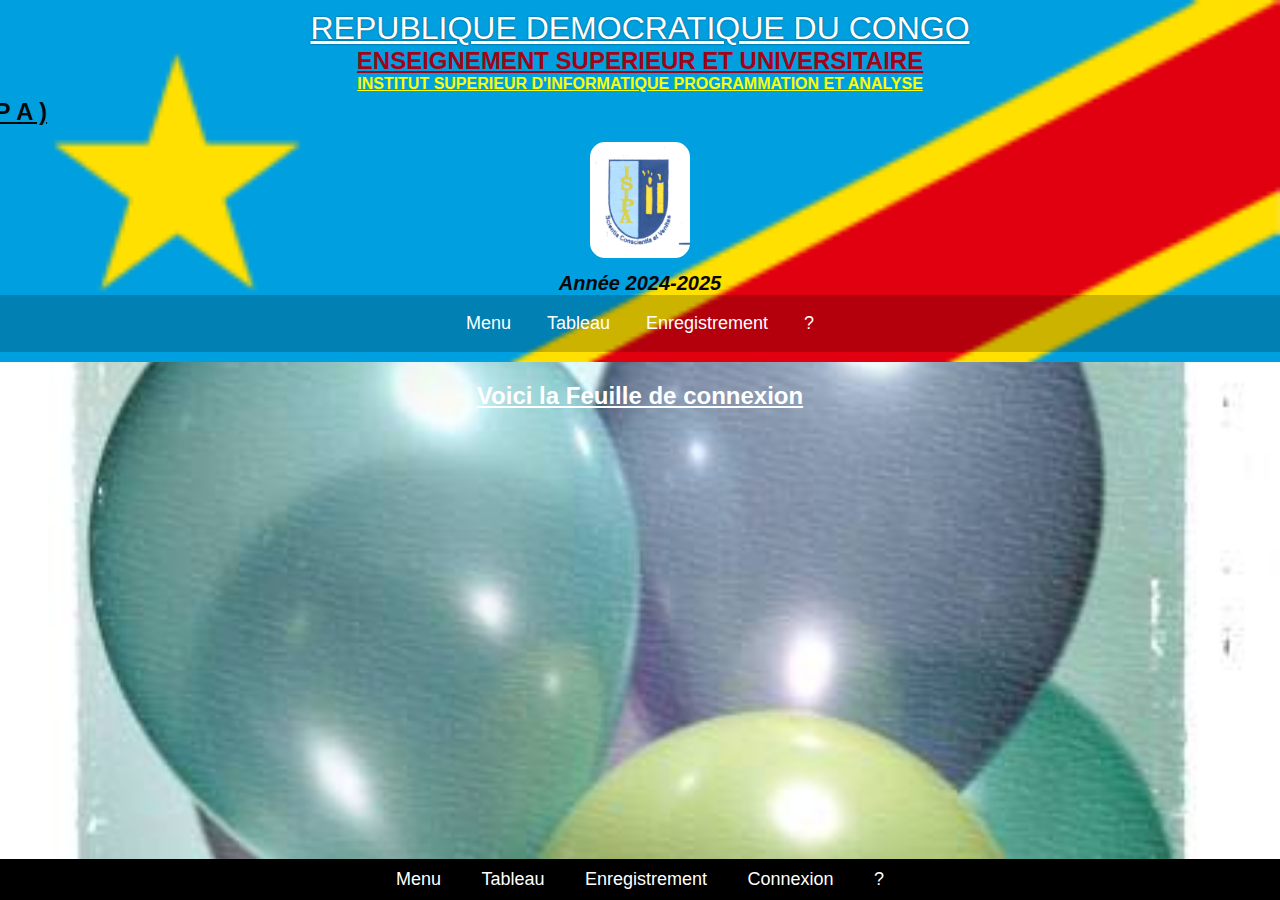
<file: pages/connexion.html>
<!DOCTYPE html>
<html lang="fr-FR">
<head>
    <meta charset="UTF-8">
    <meta name="viewport" content="width=device-width, initial-scale=1.0">
    <title>Formulaire de connexion</title>
    <link rel="stylesheet" href="../style.css"/>
</head>
<body>
    <header class="header">
		<h1><u>REPUBLIQUE DEMOCRATIQUE DU CONGO</u></h1>
		<h2 class="h2"><u>ENSEIGNEMENT SUPERIEUR ET UNIVERSITAIRE</u></h2>
		<h2 class="isipa"><u>INSTITUT SUPERIEUR  D'INFORMATIQUE PROGRAMMATION ET ANALYSE</u></p></h2>
		<h2><marquee direction="right"><u>( I S I P A )</u></marquee></h2>
		<div class="logo">
            <img src="../LOGO ISIPA.jpg" alt="Logo ISIPA" >
        </div>
		<h4><em>Année 2024-2025</em></h4>
        <nav class="menu">
            <a href="../index.html">Menu</a>
            <a href="tableau.html">Tableau</a>
            <a href="enregistrement.html">Enregistrement</a>
            <a href="apropos.html">?</a>
        </nav>
    </header>
    <main>
        <h2 aligne="center"><u>Voici la Feuille de connexion</u></h2>
    </main>
    <footer class="footer">
        <div>
            <a href="pages/acceuille.html">Menu</a>
            <a href="pages/tableau.html">Tableau</a>
            <a href="pages/enregistrement.html">Enregistrement</a>
            <a href="pages/connexion.html">Connexion</a>
            <a href="pages/apropos.html">?</a>
        </div>
    </footer>
</body>
</html>
</file>
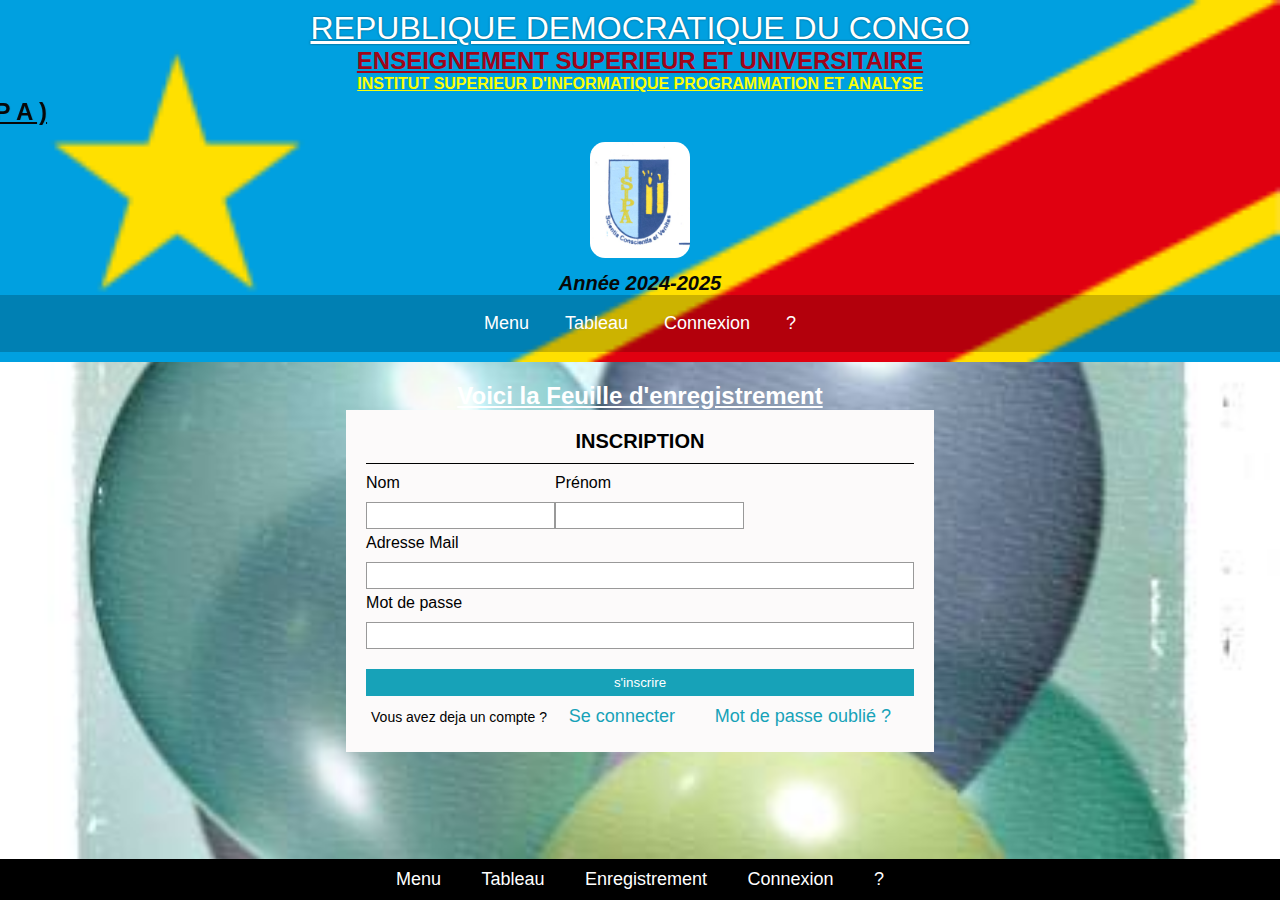
<file: pages/enregistrement.html>
<!DOCTYPE html>
<html lang="fr-FR">
<head>
    <meta charset="UTF-8">
    <meta name="viewport" content="width=device-width, initial-scale=1.0">
    <title>Enregistrement</title>
    <link rel="stylesheet" href="../style.css"/>
</head>
<body>
    <header class="header">
		<h1><u>REPUBLIQUE DEMOCRATIQUE DU CONGO</u></h1>
		<h2 class="h2"><u>ENSEIGNEMENT SUPERIEUR ET UNIVERSITAIRE</u></h2>
		<h2 class="isipa"><u>INSTITUT SUPERIEUR  D'INFORMATIQUE PROGRAMMATION ET ANALYSE</u></p></h2>
		<h2><marquee direction="right"><u>( I S I P A )</u></marquee></h2>
		<div class="logo">
            <img src="../LOGO ISIPA.jpg" alt="Logo ISIPA" >
        </div>
		<h4><em>Année 2024-2025</em></h4>
        <nav class="menu">
            <a href="../index.html">Menu</a>
            <a href="tableau.html">Tableau</a>
            <a href="connexion.html">Connexion</a>
            <a href="apropos.html">?</a>
        </nav>
    </header>
    <main>
        <h2 aligne="center"><u>Voici la Feuille d'enregistrement</u></h2>
        <form>
            <h4>INSCRIPTION</h1>
            <hr>
            <div class="name-field">
             <div>
                <label>Nom</label>
                <input  type="texte">
             </div>
             <div>
                <label>Prénom</label>
                <input  type="texte">
             </div>
        </div>
        <label>Adresse Mail</label>
        <input  type="email">
        <label>Mot de passe</label>
        <input  type="password">
        <input type="submit" value="s'inscrire">
        <p> Vous avez deja un compte ?
            <a href="connexion.html">Se connecter</a>
            <a href="#">Mot de passe oublié ?</a>
        </p>
        </form>
    </main>
    <footer class="footer">
        <div>
            <a href="pages/acceuille.html">Menu</a>
            <a href="pages/tableau.html">Tableau</a>
            <a href="pages/enregistrement.html">Enregistrement</a>
            <a href="pages/connexion.html">Connexion</a>
            <a href="pages/apropos.html">?</a>
        </div>
    </footer>
</body>
</html>
</file>
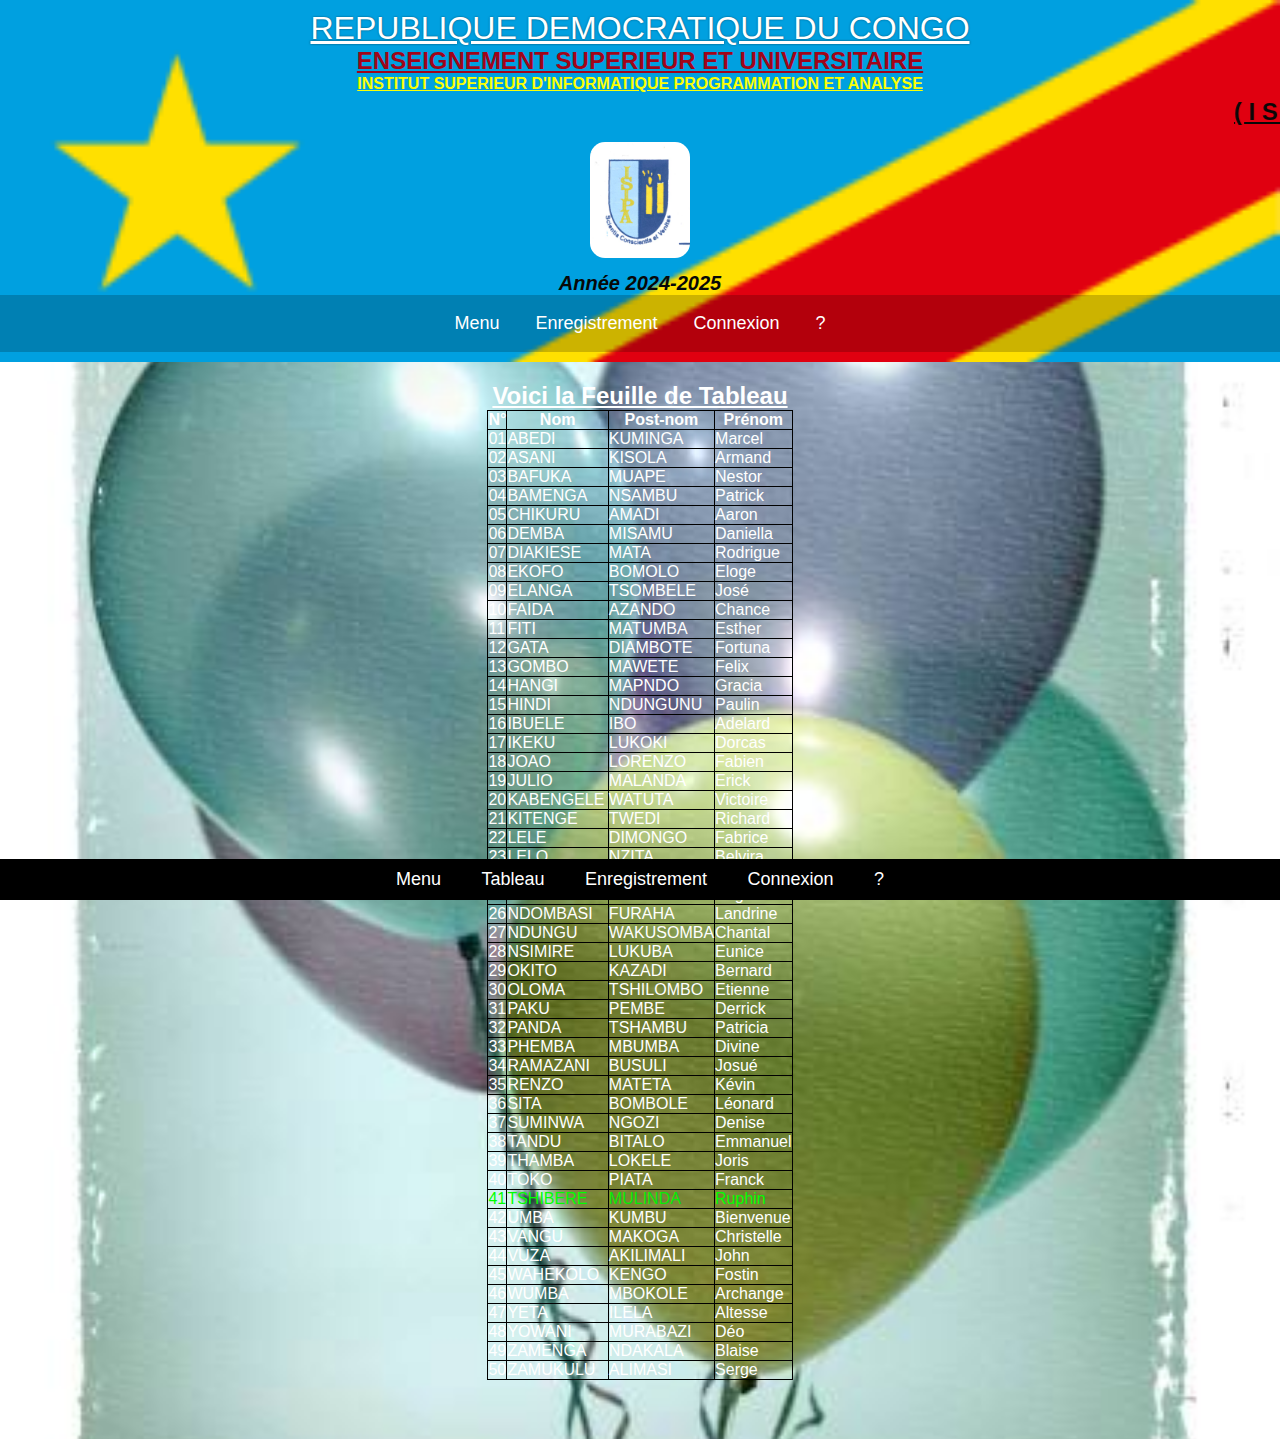
<file: pages/tableau.html>
<!DOCTYPE html>
<html lang="fr-FR">
<head>
    <meta charset="UTF-8">
    <meta name="viewport" content="width=device-width, initial-scale=1.0">
    <title>Tableau</title>
    <link rel="stylesheet" href="../style.css"/>
</head>
<body>
    <header class="header">
		<h1><u>REPUBLIQUE DEMOCRATIQUE DU CONGO</u></h1>
		<h2 class="h2"><u>ENSEIGNEMENT SUPERIEUR ET UNIVERSITAIRE</u></h2>
		<h2 class="isipa"><u>INSTITUT SUPERIEUR  D'INFORMATIQUE PROGRAMMATION ET ANALYSE</u></p></h2>
		<h2><marquee direction="left"><u>( I S I P A )</u></marquee></h2>
		<div class="logo">
            <img src="../LOGO ISIPA.jpg" alt="Logo ISIPA" >
        </div>
		<h4><em>Année 2024-2025</em></h4>
        <nav class="menu">
            <a href="../index.html">Menu</a>
            <a href="enregistrement.html">Enregistrement</a>
            <a href="connexion.html">Connexion</a>
            <a href="apropos.html">?</a>
        </nav>
    </header>
    <main>
		<h2 aligne="center"><u>Voici la Feuille de Tableau</u></h2>
		<table>
			<thead>
				<tr>
					<th>N°</th>
					<th>Nom</th>
					<th>Post-nom</th>
					<th>Prénom</th>
				</tr>
			</thead>
			<tbody>
				<tr>
					<td>01</td>
					<td>ABEDI</td>
					<td>KUMINGA </td>
					<td>Marcel</td>
				</tr>
				<tr class="one">
					<td>02</td>
					<td>ASANI</td>
					<td>KISOLA</td>
					<td>Armand</td>
				</tr>
				<tr>
					<td>03</td>
					<td>BAFUKA</td>
					<td>MUAPE</td>
					<td>Nestor</td>
				</tr>
				<tr class="one"> 
					<td>04</td>
					<td>BAMENGA</td>
					<td>NSAMBU</td>
					<td>Patrick</td>
				</tr>
				<tr>
					<td>05</td>
					<td>CHIKURU</td>
					<td>AMADI</td>
					<td>Aaron</td>
				</tr>
				<tr class="one">
					<td>06</td>
					<td>DEMBA</td>
					<td>MISAMU</td>
					<td>Daniella</td>
				</tr>
				<tr>
					<td>07</td>
					<td>DIAKIESE</td>
					<td>MATA</td>
					<td>Rodrigue</td>
				</tr>
				<tr class="one">
					<td>08</td>
					<td>EKOFO</td>
					<td>BOMOLO</td>
					<td>Eloge</td>
				</tr>
				<tr>
					<td>09</td>
					<td>ELANGA</td>
					<td>TSOMBELE</td>
					<td>José</td>
				</tr>
				<tr class="one">
					<td>10</td>
					<td>FAIDA</td>
					<td>AZANDO</td>
					<td>Chance</td>
				</tr>
				<tr>
					<td>11</td>
					<td>FITI</td>
					<td>MATUMBA</td>
					<td>Esther</td>
				</tr>
				<tr>
					<td>12</td>
					<td>GATA</td>
					<td>DIAMBOTE</td>
					<td>Fortuna</td>
				</tr>
				<tr class="tr">
					<td>13</td>
					<td>GOMBO</td>
					<td>MAWETE</td>
					<td>Felix</td>
				</tr>
				<tr>
					<td>14</td>
					<td>HANGI</td>
					<td>MAPNDO</td>
					<td>Gracia</td>
				</tr>
				<tr>
					<td>15</td>
					<td>HINDI</td>
					<td>NDUNGUNU</td>
					<td>Paulin</td>
				</tr>
				<tr>
					<td>16</td>
					<td>IBUELE</td>
					<td>IBO</td>
					<td>Adelard</td>
				</tr>		<tr>
					<td>17</td>
					<td>IKEKU</td>
					<td>LUKOKI</td>
					<td>Dorcas</td>
				</tr>
				<tr>
					<td>18</td>
					<td>JOAO</td>
					<td>LORENZO</td>
					<td>Fabien</td>
				</tr>
				<tr>
					<td>19</td>
					<td>JULIO</td>
					<td>MALANDA</td>
					<td>Erick</td>
				</tr>
				<tr>
					<td>20</td>
					<td>KABENGELE</td>
					<td>WATUTA</td>
					<td>Victoire</td>
				</tr>
				<tr>
					<td>21</td>
					<td>KITENGE</td>
					<td>TWEDI</td>
					<td>Richard</td>
				</tr>
				<tr>
					<td>22</td>
					<td>LELE</td>
					<td>DIMONGO</td>
					<td>Fabrice</td>
				</tr>
				<tr>
					<td>23</td>
					<td>LELO</td>
					<td>NZITA</td>
					<td>Belvira</td>
				</tr>
				<tr>
					<td>24</td>
					<td>MAKONDELE</td>
					<td>WAMI</td>
					<td>Christian</td>
				</tr>		<tr>
					<td>25</td>
					<td>MULINDA</td>
					<td>CHIPOPO</td>
					<td>Augustin</td>
				</tr>
				<tr>
					<td>26</td>
					<td>NDOMBASI</td>
					<td>FURAHA</td>
					<td>Landrine</td>
				</tr>
				<tr>
					<td>27</td>
					<td>NDUNGU</td>
					<td>WAKUSOMBA</td>
					<td>Chantal</td>
				</tr>
				<tr>
					<td>28</td>
					<td>NSIMIRE</td>
					<td>LUKUBA</td>
					<td>Eunice</td>
				</tr>
				<tr>
					<td>29</td>
					<td>OKITO</td>
					<td>KAZADI</td>
					<td>Bernard</td>
				</tr>
				<tr>
					<td>30</td>
					<td>OLOMA</td>
					<td>TSHILOMBO</td>
					<td>Etienne</td>
				</tr>
				<tr>
					<td>31</td>
					<td>PAKU</td>
					<td>PEMBE</td>
					<td>Derrick</td>
				</tr>
				<tr>
					<td>32</td>
					<td>PANDA</td>
					<td>TSHAMBU</td>
					<td>Patricia</td>
				</tr>		<tr>
					<td>33</td>
					<td>PHEMBA</td>
					<td>MBUMBA</td>
					<td>Divine</td>
				</tr>
				<tr>
					<td>34</td>
					<td>RAMAZANI</td>
					<td>BUSULI</td>
					<td>Josué</td>
				</tr>
				<tr>
					<td>35</td>
					<td>RENZO</td>
					<td>MATETA</td>
					<td>Kévin</td>
				</tr>
				<tr>
					<td>36</td>
					<td>SITA</td>
					<td>BOMBOLE</td>
					<td>Léonard</td>
				</tr>
				<tr>
					<td>37</td>
					<td>SUMINWA</td>
					<td>NGOZI</td>
					<td>Denise</td>
				</tr>
				<tr>
					<td>38</td>
					<td>TANDU</td>
					<td>BITALO</td>
					<td>Emmanuel</td>
				</tr>
				<tr>
					<td>39</td>
					<td>THAMBA</td>
					<td>LOKELE</td>
					<td>Joris</td>
				</tr>
				<tr>
					<td>40</td>
					<td>TOKO</td>
					<td>PIATA</td>
					<td>Franck</td>
				</tr>
				<tr>
					<td style="color: rgb(0, 255, 0);">41</td>
					<td style="color: rgb(0, 255, 0);">TSHIBERE</td>
					<td style="color: rgb(5, 236, 5);">MULINDA</td>
					<td style="color: rgb(0, 255, 0);">Ruphin</td>
				</tr>
				<tr>
					<td>42</td>
					<td>UMBA</td>
					<td>KUMBU</td>
					<td>Bienvenue</td>
				</tr>
				<tr>
					<td>43</td>
					<td>VANGU</td>
					<td>MAKOGA</td>
					<td>Christelle</td>
				</tr>		<tr>
					<td>44</td>
					<td>VUZA</td>
					<td>AKILIMALI</td>
					<td>John</td>
				</tr>
				<tr>
					<td>45</td>
					<td>WAHEKOLO</td>
					<td>KENGO</td>
					<td>Fostin</td>
				</tr>
				<tr>
					<td>46</td>
					<td>WUMBA</td>
					<td>MBOKOLE</td>
					<td>Archange</td>
				</tr>
				<tr>
					<td>47</td>
					<td>YETA</td>
					<td>ILELA</td>
					<td>Altesse</td>
				</tr>
				<tr>
					<td>48</td>
					<td>YOWANI</td>
					<td>MURABAZI</td>
					<td>Déo</td>
				</tr>
				<tr>
					<td>49</td>
					<td>ZAMENGA</td>
					<td>NDAKALA</td>
					<td>Blaise</td>
				</tr>
				<tr>
					<td>50</td>
					<td>ZAMUKULU</td>
					<td>ALIMASI</td>
					<td>Serge</td>
				</tr>
				<tr>
			</tbody>
		</table>
	</main>
    <footer class="footer">
        <div>
            <a href="pages/acceuille.html">Menu</a>
            <a href="pages/tableau.html">Tableau</a>
            <a href="pages/enregistrement.html">Enregistrement</a>
            <a href="pages/connexion.html">Connexion</a>
            <a href="pages/apropos.html">?</a>
        </div>
    </footer>
</body>
</html>
</file>
<file: style.css>
body {
	font-family: 'Gill Sans', 'Gill Sans MT', Calibri, 'Trebuchet MS', sans-serif;
	margin: 0;
	padding: 0;
	background-image: url($RM5R78C.JPG);
	background-repeat: no-repeat;
	background-size: cover;
}
a {
	position: relative;
	cursor: pointer;
	color: rgb(255, 255, 255);
	font-size: 18px;
	padding: 0.5rem 1em;
	transition: color 0.25;
	text-decoration: none;
	border-radius: 10px;
}
a::after{
	position: absolute;
	inset: 0;
	background: rgb(0, 0, 0);
	scale: 1 0;
	z-index: -1;
	transition: 0.45s;
	border-radius: 10px;
}
a:hover{
	color: rgb(14, 211, 57);
	background-color: rgb(255, 255, 255); 
}
a:hover::after {
	scale: 1 1;
}
.h2Div {
	color: rgb(255, 254, 254);
	display: flex;
	align-items: center;
	justify-content: center;
	transition: all ease-in-out;
 }
.header {
	text-align: center;
	background-image: url(congo-kinshasa-drap2.gif);
	background-repeat: no-repeat;
	background-size: cover;
	color: rgb(8, 8, 8);
	padding: 10px 0;
}
.header img {
	width: 100px;
	height: auto;
	margin: 10px 0;
}

.logo img {
	display: flexbox;
	justify-content: center;
	align-items: center;
	border-radius: 15px;

}

.header h1 {
	margin: 0;
	font-size: 2em;
	color: rgb(255, 255, 255);
}
.header .h2 {
	color: rgb(160, 4, 25);
}
.header .isipa {
	color: rgb(251, 255, 3);
	font-size: 1em;
}
.header a {
	
	position: relative;
	cursor: pointer;
	color: rgb(255, 255, 255);
	font-size: 18px;
	padding: 0.5rem 1em;
	transition: color 0.25;
	text-decoration: none;
	border-radius: 10px;
}
.header a:hover{
	background-color: rgb(255, 255, 255); 
	color: rgb(0, 10, 156);
}
.header a:hover::after {
	scale: 1 1;
}
.menu {
	background-color: rgba(0, 0, 0, 0.199);
	display: flex;
	justify-content: center;
	padding: 10px 0;
	position: relative;
}

main {
	display: flex;
	flex-direction: column;
	align-items: center;
	justify-content: center;
	margin: 20px 5px;
	padding: 0 0 40px;
	border-radius: 20px;
	color: rgb(255, 255, 255);
} 
@media screen and (max-width: 910px) {
	.header h1 { 
		
		font-size: 2em;
	}
}
th,td {
	border: 1px solid black;
}
table{
	border-collapse: collapse;
}
h3{
	color: black;
}
h1 {
	font-weight: normal;
	font-size: 20px;
	text-shadow: 0px 0px 2px rgba(0,0,0,0.5);
	margin-bottom: 20px;
}

*{
	margin: 0;
	padding: 0;
	box-sizing: border-box;
}
form {
	display: flex;
	flex-direction: column;
	background-color: rgb(252, 250, 250);
	padding: 20px;
	box-shadow: 0 0 10px rgba (0,0,0,0.2);
	color: black;
}
h4 {
	text-align: center;
	font-size: 20px;
}
hr {
	margin: 10px 0;
	background-color: black;
	border: 0;
	height: 1px;
	width: 100;
}
.name-field {
	display: flex;
	width: 100px;
	justify-content: space-between;
}
.name-field div {
	display: flex;
	flex-direction: column;
}
.name-field div {
	width: 280%;
}

label {
	margin-bottom: 10px;
}
input {
	margin-bottom: 5px;
	padding: 5px;
	outline: 0;
	border: 1px solid rgba(0,0,0,0.4);
}
input:focus {
	border: 1px solid #17a2b8;
}
input[type="submit"]{
	margin-top: 15px;
	background-color: #17a2b8;
	color: #fff;
	border: 1px solid #17a2b8;
	cursor: pointer;
}
p {
	text-align: center;
	margin: 5px;
	font-size: 14px;
}
p a {
	text-decoration: 0;
	 color: #17a2b8;
}
p a:hover {
	text-decoration: underline;
}
footer {
	text-align: center;
	color: white;
	background-color: black;
	padding: 10px 0;
	z-index: 1000;
	animation: fadeIn 2s ease-in-out;
	position: fixed;
	bottom: 0;
	width: 100%;
}
</file>
